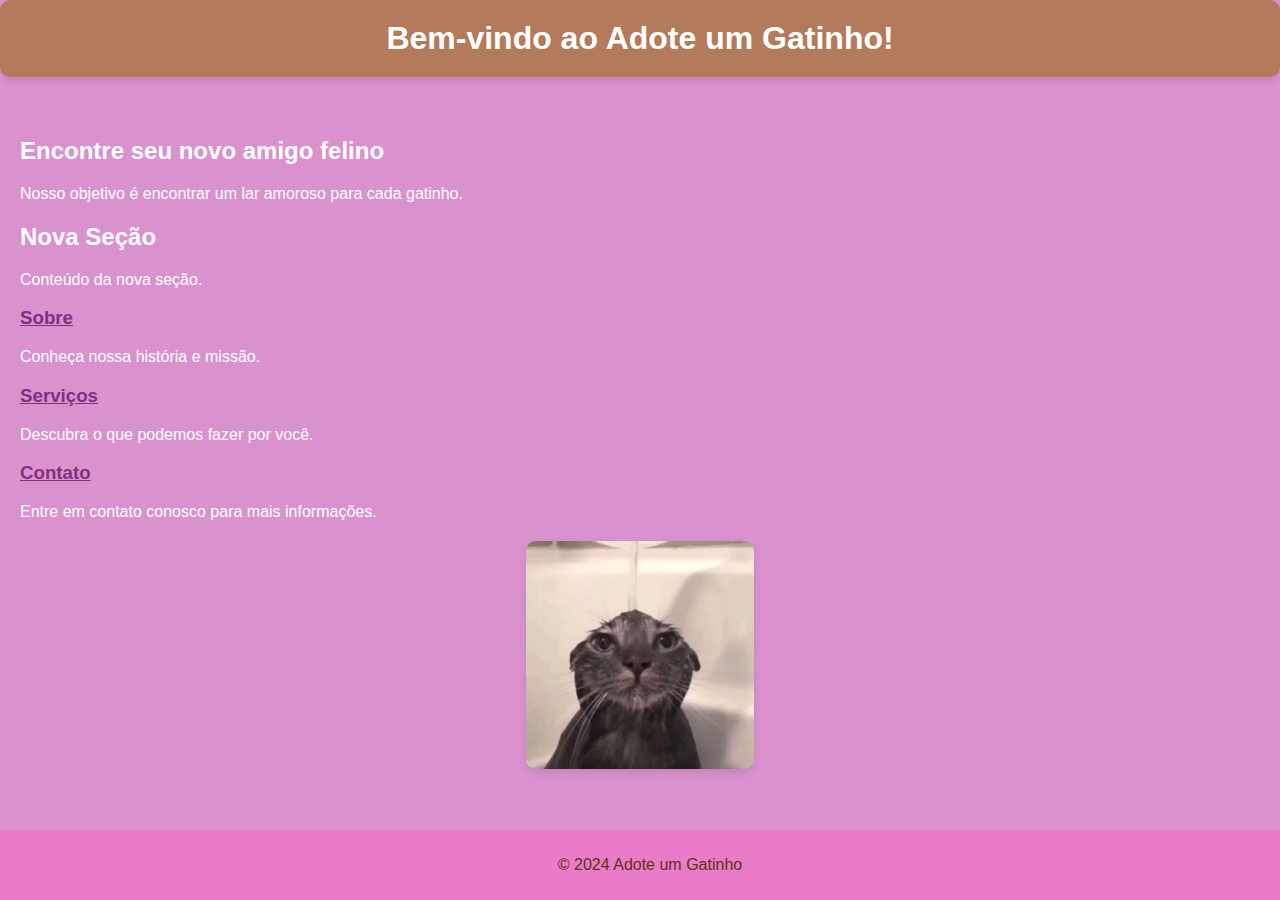
<file: index.html>
<!DOCTYPE html>
<html lang="en">
<head>
    <meta charset="UTF-8">
    <meta name="viewport" content="width=device-width, initial-scale=1.0">
    <title>Adote um Gato - Home</title>
    <link rel="stylesheet" href="css/sim.css">
</head>
<body>
    <header>
        <center>
            <div class="title-box">
                <h1>Bem-vindo ao Adote um Gatinho!</h1>
            </div>
        </center>
    </header>
    <main>
        <h2>Encontre seu novo amigo felino</h2>
        <p>Nosso objetivo é encontrar um lar amoroso para cada gatinho.</p>

        <section>
            <h2>Nova Seção</h2>
            <p>Conteúdo da nova seção.</p>
        </section>

        <section class="box-menu">
            <div class="box">
                <h3><a href="sobre.html">Sobre</a></h3>
                <p>Conheça nossa história e missão.</p>
            </div>
            <div class="box">
                <h3><a href="servicos.html">Serviços</a></h3>
                <p>Descubra o que podemos fazer por você.</p>
            </div>
            <div class="box">
                <h3><a href="contato.html">Contato</a></h3>
                <p>Entre em contato conosco para mais informações.</p>
            </div>
        </section>

        <div class="image-container">
            <img src="img/6f0c7dd236a49fef3d2c7ad9def7f87c.jpg" alt="Imagem de um lindo gato">
        </div>
    </main>
    <footer>
        <p>&copy; 2024 Adote um Gatinho</p>
    </footer>
    <script src="java/java.js"> </script>
</body>
</html>
</file>
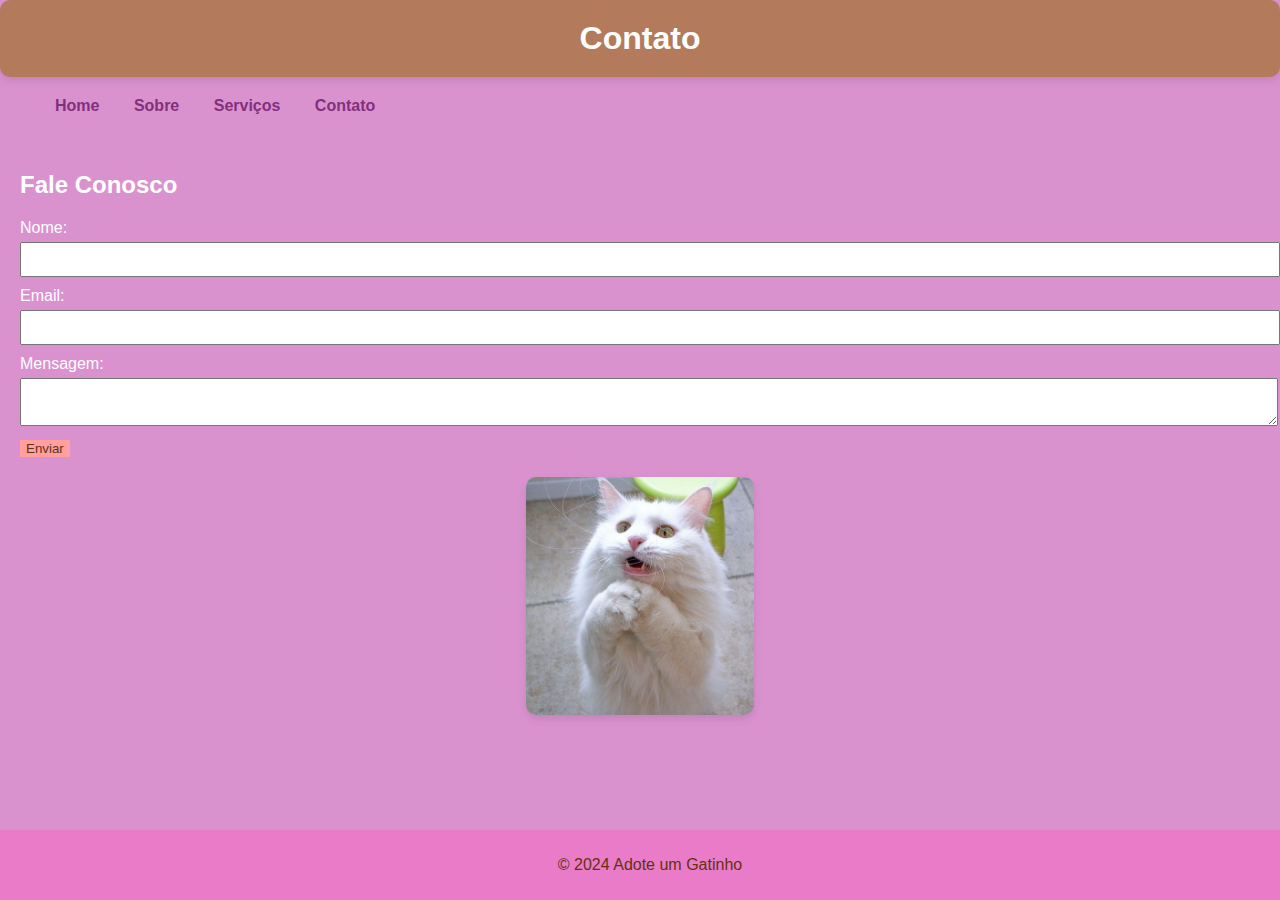
<file: contato.html>
<!DOCTYPE html>
<html lang="en">
<head>
    <meta charset="UTF-8">
    <meta name="viewport" content="width=device-width, initial-scale=1.0">
    <title>Adote um gatinho - Contato</title>
    <link rel="stylesheet" href="css/sim.css">
</head>
<body>
    <header>
        <center>
            <div class="title-box">
                <h1>Contato</h1>
            </div>
        </center>
        <nav>
            <ul>
                <li> <a href="index.html"> Home </a> </li>
                <li> <a href="sobre.html"> Sobre </a> </li>
                <li> <a href="servicos.html"> Serviços </a> </li>
                <li> <a href="contato.html"> Contato </a> </li>
            </ul>
        </nav>
    </header>
    <main>
        <h2>Fale Conosco</h2>
        <form>
            <label for="nome"> Nome: </label>
            <input type="text" id="nome" name="nome" required>

            <label for="email"> Email: </label>
            <input type="email" id="email" name="email" required>

            <label for="mensagem"> Mensagem: </label>
            <textarea id="mensagem" name="mensagem" required> </textarea>

            <button type="submit"> Enviar </button>
        </form>

        <div class="image-container">
            <img src="img/2a00cabbdfe2df74912a45c64d5ab9bb.jpg" alt="Gato implorando para ser adotado">
        </div>
    </main>
    <footer>
        <p>&copy; 2024 Adote um Gatinho</p>
    </footer>
    <script src="java/java.js"></script>
</body>
</html>
</file>
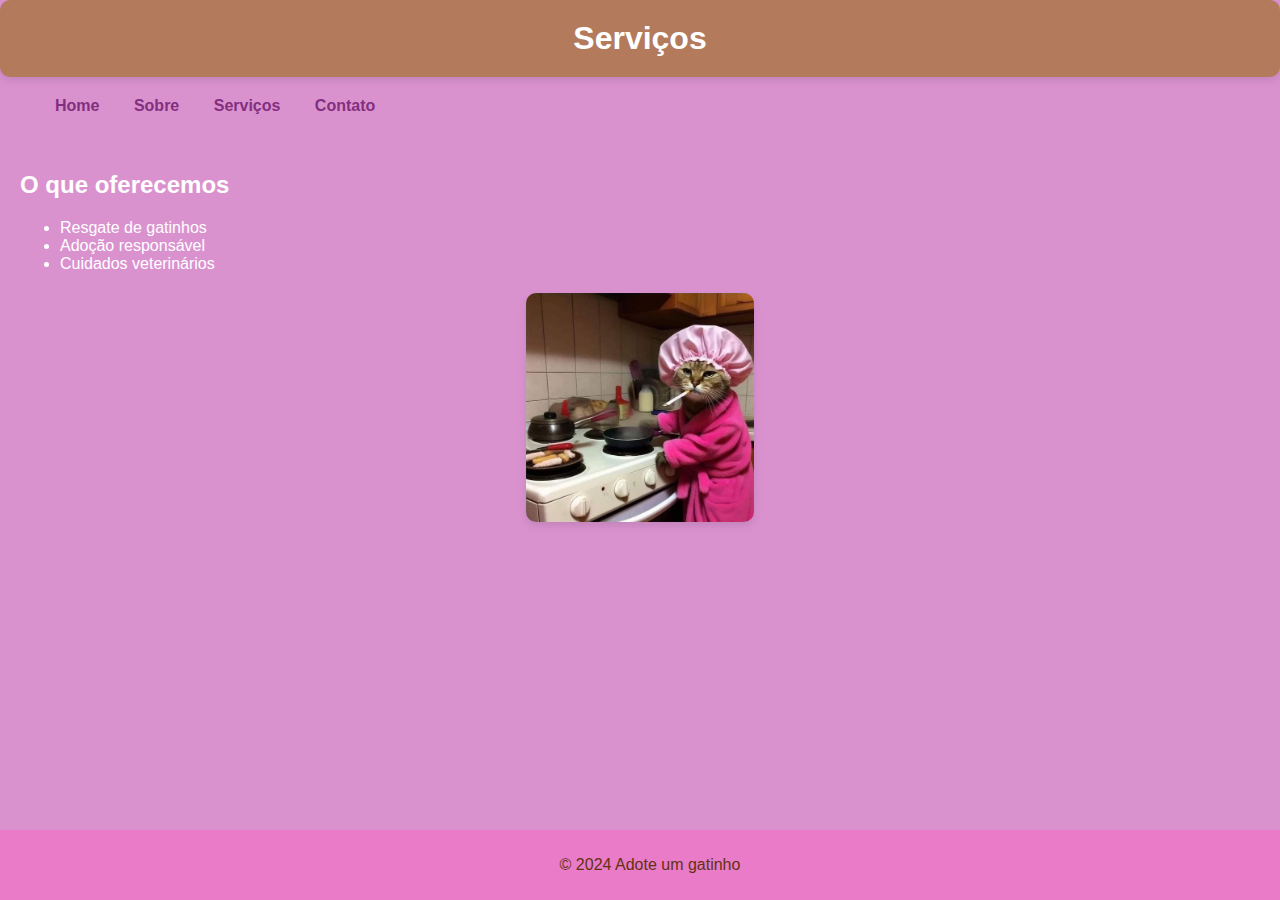
<file: servicos.html>
<!DOCTYPE html>
<html lang="en">
<head>
    <meta charset="UTF-8">
    <meta name="viewport" content="width=device-width, initial-scale=1.0">
    <title>Adote um Gatinho - Serviços</title>
    <link rel="stylesheet" href="css/sim.css">
</head>
<body>
    <header>
        <center>
            <div class="title-box">
                <h1>Serviços</h1>
            </div>
        </center>
        <nav>
            <ul>
                <li> <a href="index.html"> Home </a> </li>
                <li> <a href="sobre.html"> Sobre </a> </li>
                <li> <a href="servicos.html"> Serviços </a> </li>
                <li> <a href="contato.html"> Contato </a> </li>
            </ul>
        </nav>
    </header>
    <main>
        <h2>O que oferecemos</h2>
        <ul>
            <li>Resgate de gatinhos</li>
            <li>Adoção responsável</li>
            <li>Cuidados veterinários</li>
        </ul>

        <div class="image-container">
            <img src="img/8c8787de3df833da8ba7f4012a3a3134.jpg" alt="Gato fazendo serviço de casa">
        </div>
    </main>
    <footer>
        <p>&copy; 2024 Adote um gatinho</p>
    </footer>
    <script src="java/java.js"></script>
</body>
</html>
</file>
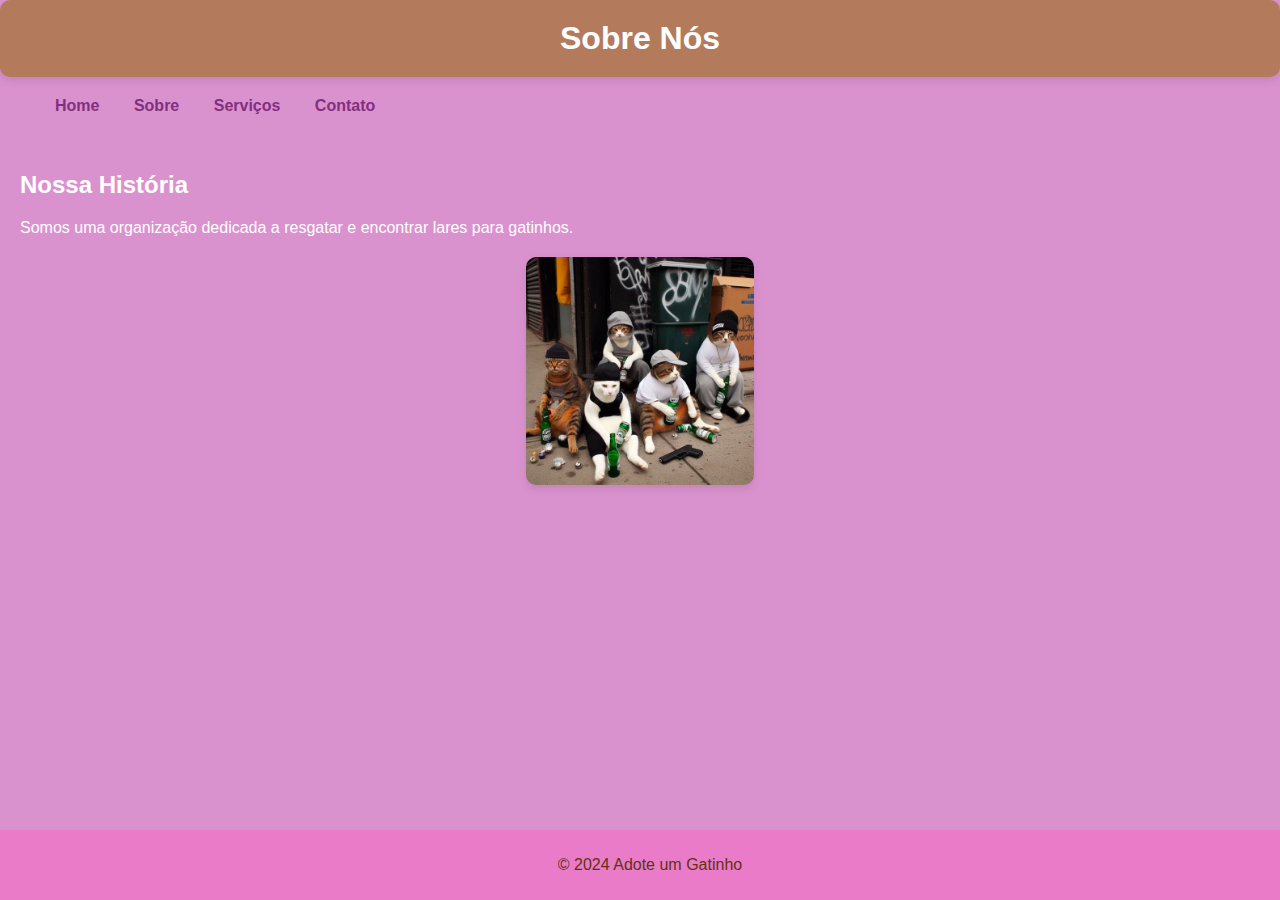
<file: sobre.html>
<!DOCTYPE html>
<html lang="en">
<head>
    <meta charset="UTF-8">
    <meta name="viewport" content="width=device-width, initial-scale=1.0">
    <title>Adote um Gatinho - Sobre</title>
    <link rel="stylesheet" href="css/sim.css">
</head>
<body>
    <header>
        <center>
            <div class="title-box">
                <h1>Sobre Nós</h1>
            </div>
        </center>
        <nav>
            <ul>
                <li> <a href="index.html"> Home </a> </li>
                <li> <a href="sobre.html"> Sobre </a> </li>
                <li> <a href="servicos.html"> Serviços </a> </li>
                <li> <a href="contato.html"> Contato </a> </li>
            </ul>
        </nav>
    </header>
    <main>
        <h2>Nossa História</h2>
        <p>Somos uma organização dedicada a resgatar e encontrar lares para gatinhos.</p>

        <div class="image-container">
            <img src="img/81adfb2b8408c988afbcad08b651fdf6.jpg" alt="Miaufia">
        </div>
    </main>
    <footer>
        <p>&copy; 2024 Adote um Gatinho</p>
    </footer>
    <script src="java/java.js"> </script>
</body>
</html>
</file>
<file: css/sim.css>
body{
    font-family: Arial, Helvetica, sans-serif;
    margin: 0;
    padding: 0;
    background-color: rgb(218, 146, 207);
    color: #fff;
}

header h1{
    margin: 0;
}

.title-box{
    background-color: rgb(179, 123, 91);
    padding: 20px;
    text-align: center;
    border-radius: 10px;
    margin-bottom: 20px;
    box-shadow: 0 4px 8px rgba(0, 0, 0, 0.1);
}

.title-box h1{
    margin: 0;
    color: #fff;
    font-size: 2em;
}

.box-menu h3 a{
    color: #832f7f;
}

nav ult{
    list-style-type: none;
    padding: 0;
}

nav ul li{
    display: inline;
    margin: 0 15px;
}

nav ul li a{
    text-decoration: none;
    color: #832f7f;
    font-weight: bold;
}

main{
    padding: 20px;
}

footer{
    background-color: #e97bc8;
    text-align: center;
    padding: 10px;
    color: #633110;
    position: fixed;
    bottom: 0;
    width: 100%;
}

form label{
    display: block;
    margin-top: 10px;
}

form input, form textarea{
    width: 100%;
    padding: 8px;
    margin-top: 5px;
}

form button{
    background-color: #ff9f9f;
    color: #633110;
    padding: 10x;
    border: none;
    cursor: pointer;
    margin-top: 10px;
}

form button:hover{
    background-color: #ff7f7f;
}

.image-container{
    text-align: center;
    margin: 20px;
}

.image-container img{
    max-width: 19%;
    height: auto;
    border-radius: 10px;
    box-shadow: 0 4px 8px rgba(0, 0, 0, 0.1);
}
</file>
